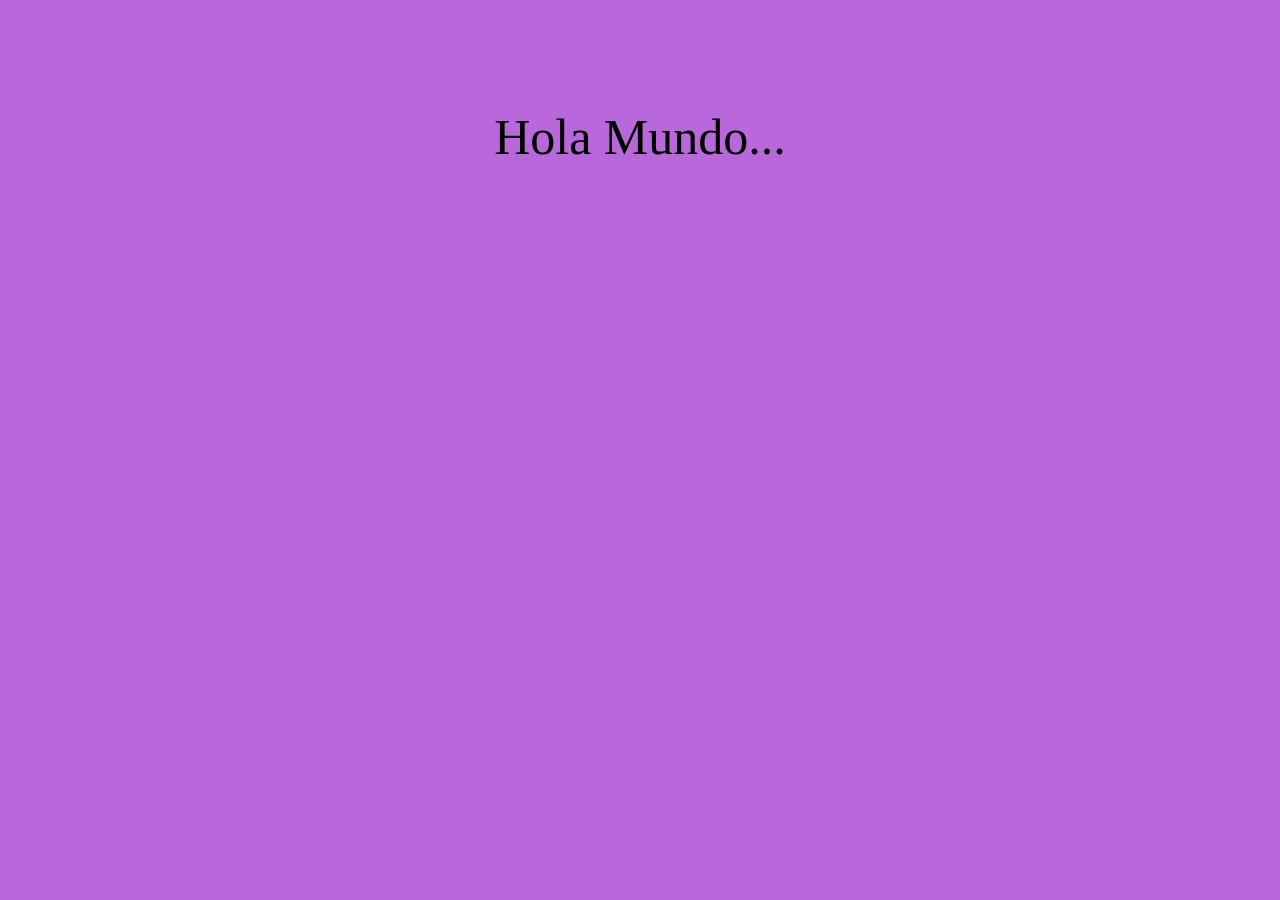
<file: project/index.html>
<!DOCTYPE html>
<html lang="en">
<head>
    <meta charset="UTF-8">
    <meta name="viewport" content="width=device-width, initial-scale=1.0">
    <title>pagina doc</title>
    <link rel="stylesheet" href="index.css">
</head>
<body>
    <header>Hola Mundo...</header>
</body>
</html>
</file>
<file: project/index.css>
body{
    background-color: rgb(184, 104, 219);
    display: flex;
    justify-content: center;
}
header{
    margin-top: 100px;
    font-size: 50px;
}
</file>
